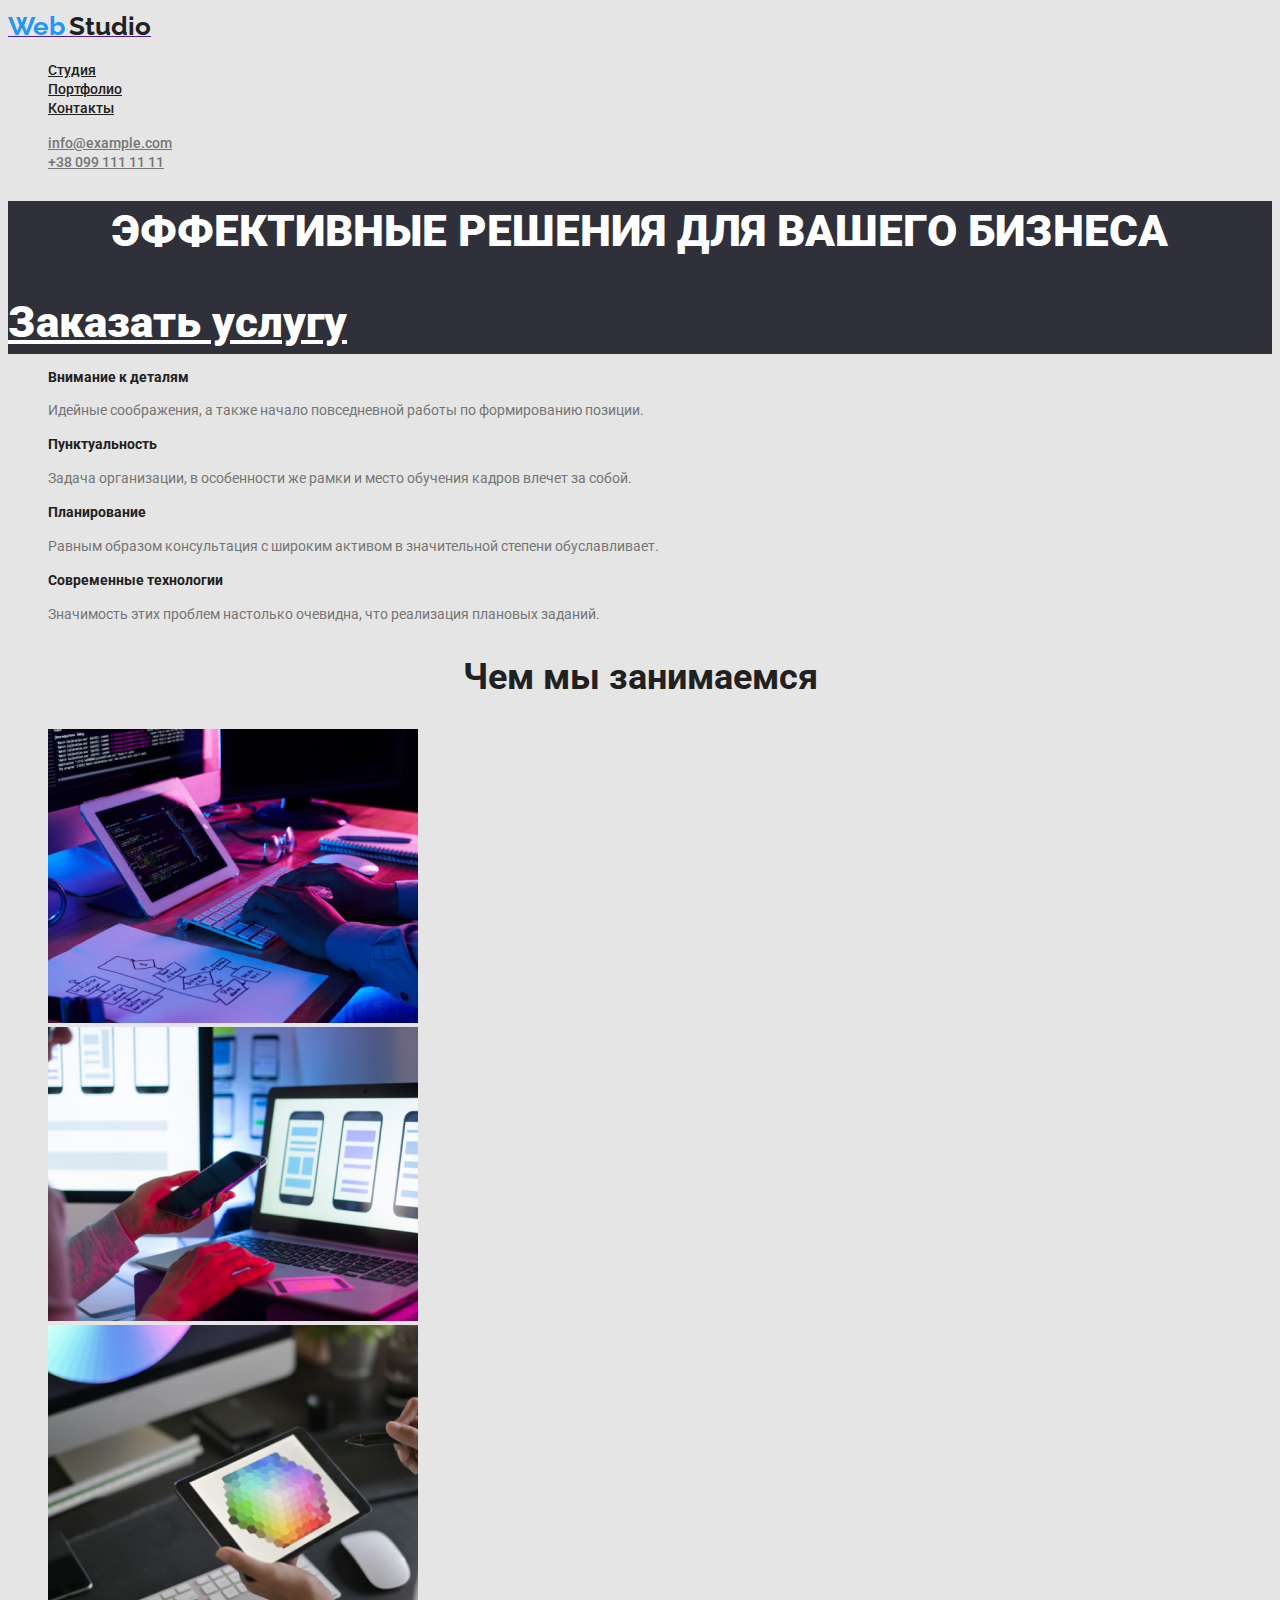
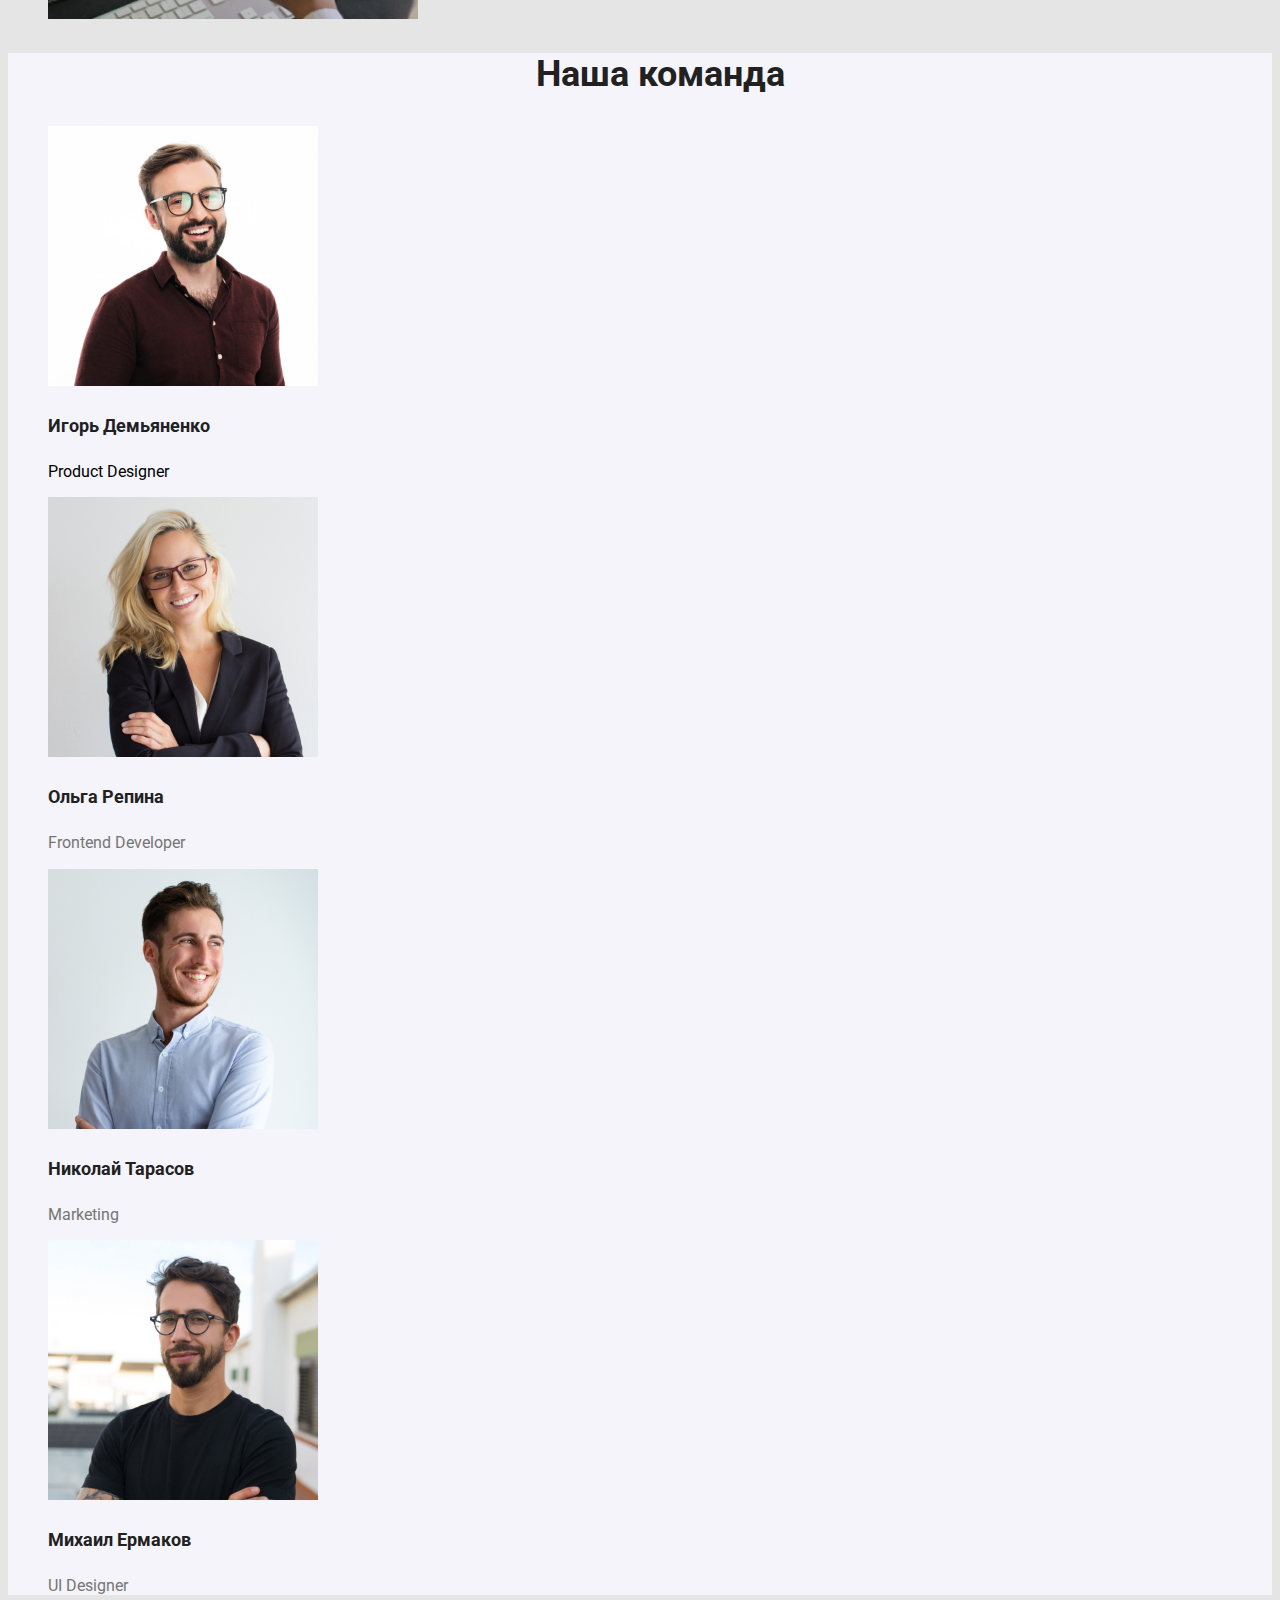
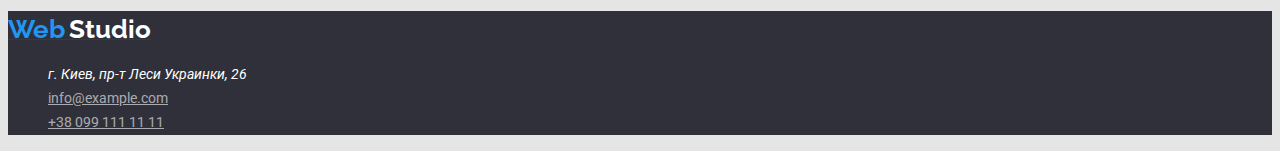
<file: css/index.html>
<!DOCTYPE html>
<html lang="ru">
<head>
    <meta charset="UTF-8">
    <meta name="viewport" content="width=device-width, initial-scale=1.0">
    <title>Document</title>
    <link rel="preconnect" href="https://fonts.gstatic.com">
    <link rel="preconnect" href="https://fonts.gstatic.com">
    <link
     href="https://fonts.googleapis.com/css2?family=Raleway:wght@700&family=Roboto:wght@400;500;700&display=swap" rel="stylesheet"/>
<link rel="stylesheet" href="./styles.css">
</head>
<body>
  <header >
    <nav>
          <a href=""> <span class="logo-start">Web</span> <span class="logo" >  Studio</span></a>
          <ul class="site-nav list">
              <li>
                <a href=""class="link">Студия</a> 
              </li>
              <li>
               <a href=""class="link">Портфолио</a> 
              </li>
              <li>
               <a href=""class="link">Контакты</a> 
              </li>
          </ul>
    </nav>
          <ul  >
              <li><a class="items" href="mailto:">info@example.com</a></li>
              <li  > <a class="items" href="tel:+"> +38 099 111 11 11</a></li>
          </ul>
      
  </header>
  <main>

<section class="text">

<h1 class="hiro-title"> 
    ЭФФЕКТИВНЫЕ РЕШЕНИЯ ДЛЯ ВАШЕГО БИЗНЕСА
    </h1>
    <a class="hiro-title" href=""  >Заказать услугу</a>
</section>

<section>
    <ul>
        <li>
            <h2>Внимание к деталям </h2>
       
            <p class="paragraph">
                Идейные соображения, а также начало повседневной работы по формированию позиции.
            </p>
        
        </li>
        <li>
            <h2>
                Пунктуальность
            </h2>
        
            <p class="paragraph">
                Задача организации, в особенности же рамки и место обучения кадров влечет за собой.
            </p>
        </li>
    
        <li>
            <h2>
                Планирование
            </h2>
        
    
            <p class="paragraph">
                Равным образом консультация с широким активом в значительной степени обуславливает.
            </p>
        </li>
 
        <li>
            <h2>
                Современные технологии
            </h2>
        
        
            <p class=" paragraph">
                Значимость этих проблем настолько очевидна, что реализация плановых заданий.
            </p>
        </li>
    </ul>
</section>
<section>

        <h2 class="box">Чем мы занимаемся</h2>
<ul>
    <li><img src="./imege/Чем мы занимаемся 1.png" width="370" height="294" alt=""></li>
    <li><img src="./imege/Чем мы занимаемся 2.png" width="370" height="294" alt=""></li>
    <li><img src="./imege/Чем мы занимаемся 3.png" width="370" height="294" alt=""></li>
</ul>
</section>
  </main>
 <section>
    <ul class="background">
     <h2 class="box">
        Наша команда
     </h2>
     
         <li>
             
             <img src="./imege/Игорь Демьяненко 1.jpg" width="270" height="260" alt="">
             <h3>Игорь Демьяненко</h3>
             <p>Product Designer</p>
         </li>
         <li>
             <img src="./imege/Ольга Репина 2.jpg" width="270" height="260" alt="">
             <h3>Ольга Репина</h3>
             <p class=" team">Frontend Developer</p>
         </li>
         <li>
             <img src="./imege/Николай Тарасов 3.jpg" width="270" height="260" alt="">
             <h3>Николай Тарасов</h3>
             <p class=" team">Marketing</p>
         </li>
         <li>
             <img src="./imege/Михаил Ермаков 4.jpg" width="270" height="260" alt="">
             <h3>Михаил Ермаков</h3>
             <p class=" team">UI Designer</p>
         </li>
     </ul>
    </section>
 <footer class="text" >
     
    <a href=""> <span class="logo-start">Web</span> <span class="logo-my" >  Studio</span></a>
         <ul >
             <li class="address"  >
                 <address>г. Киев, пр-т Леси Украинки, 26</address>
             </li>
             <li><a class="mail" href="mailto:">info@example.com</a></li>
             <li  > <a class="mobile" href="tel:+"> +38 099 111 11 11</a></li>
         </ul>
     
 </footer>

</body>
</html>
</file>
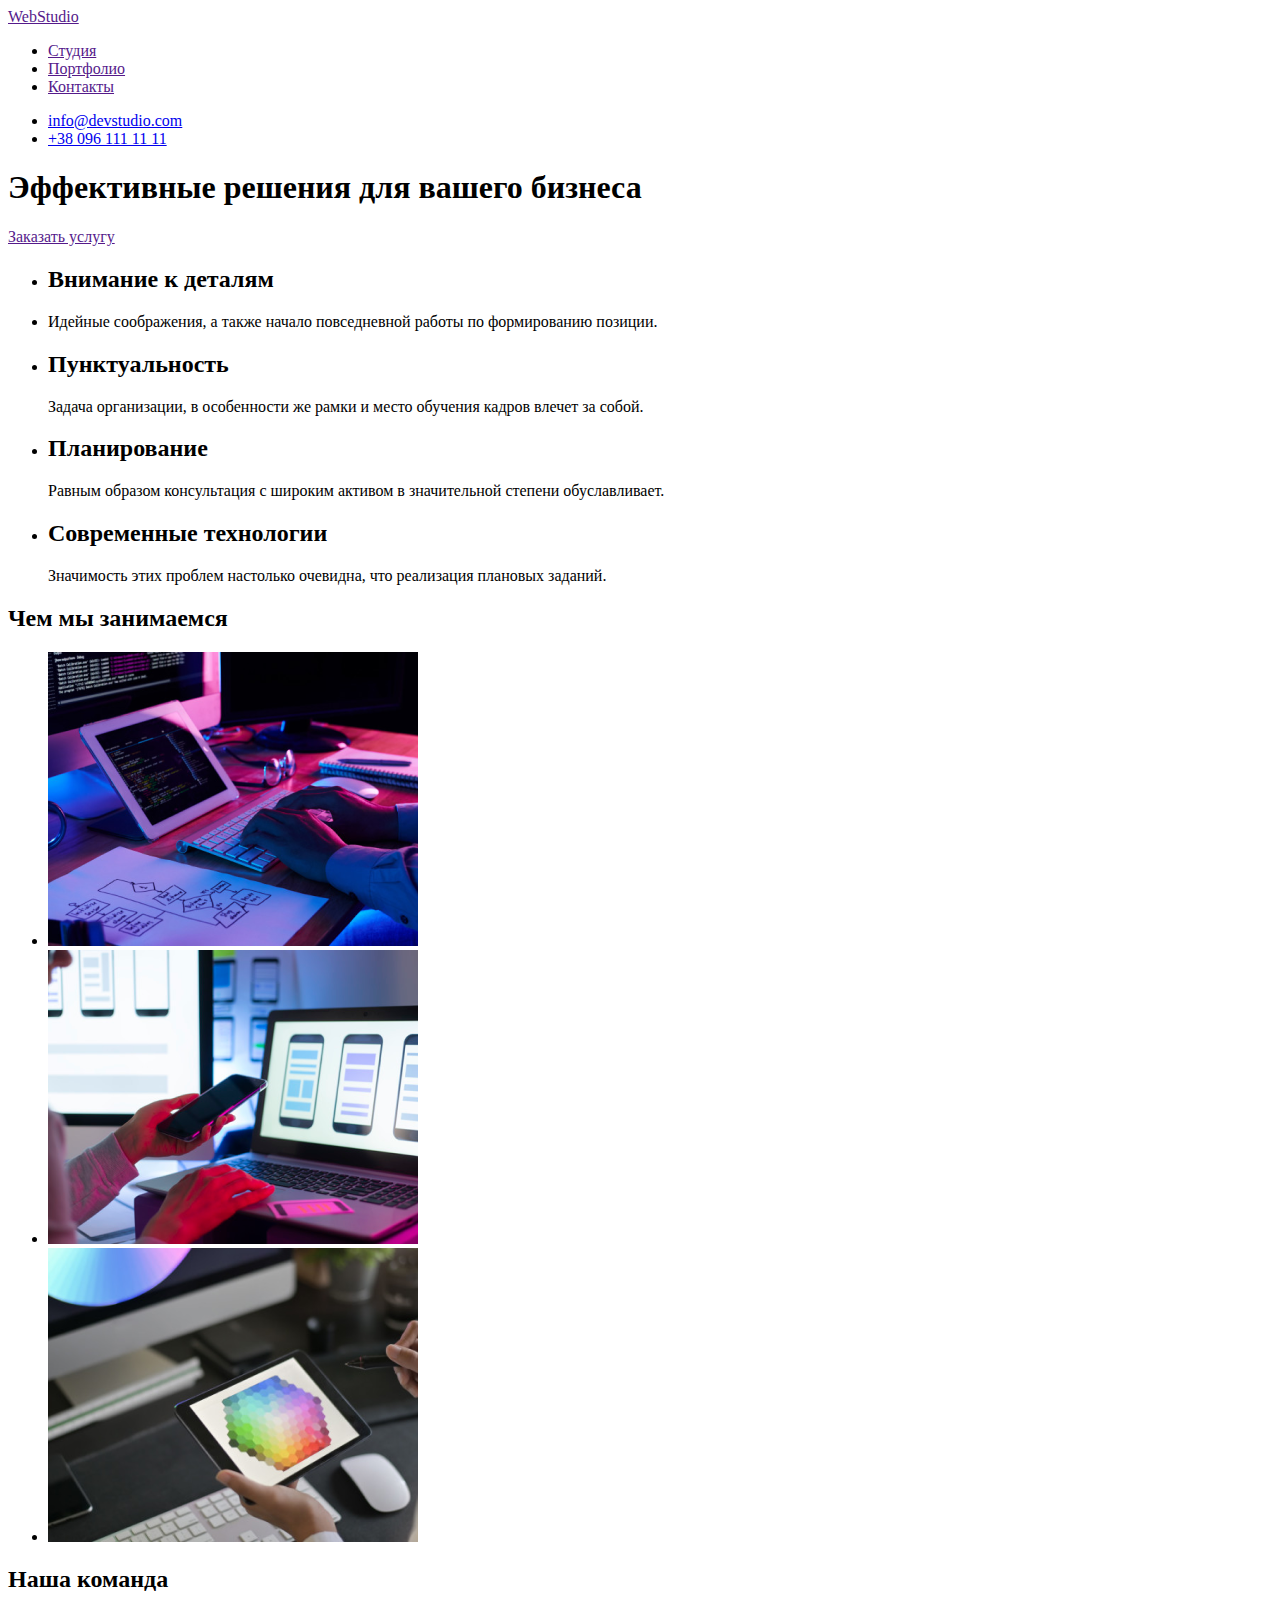
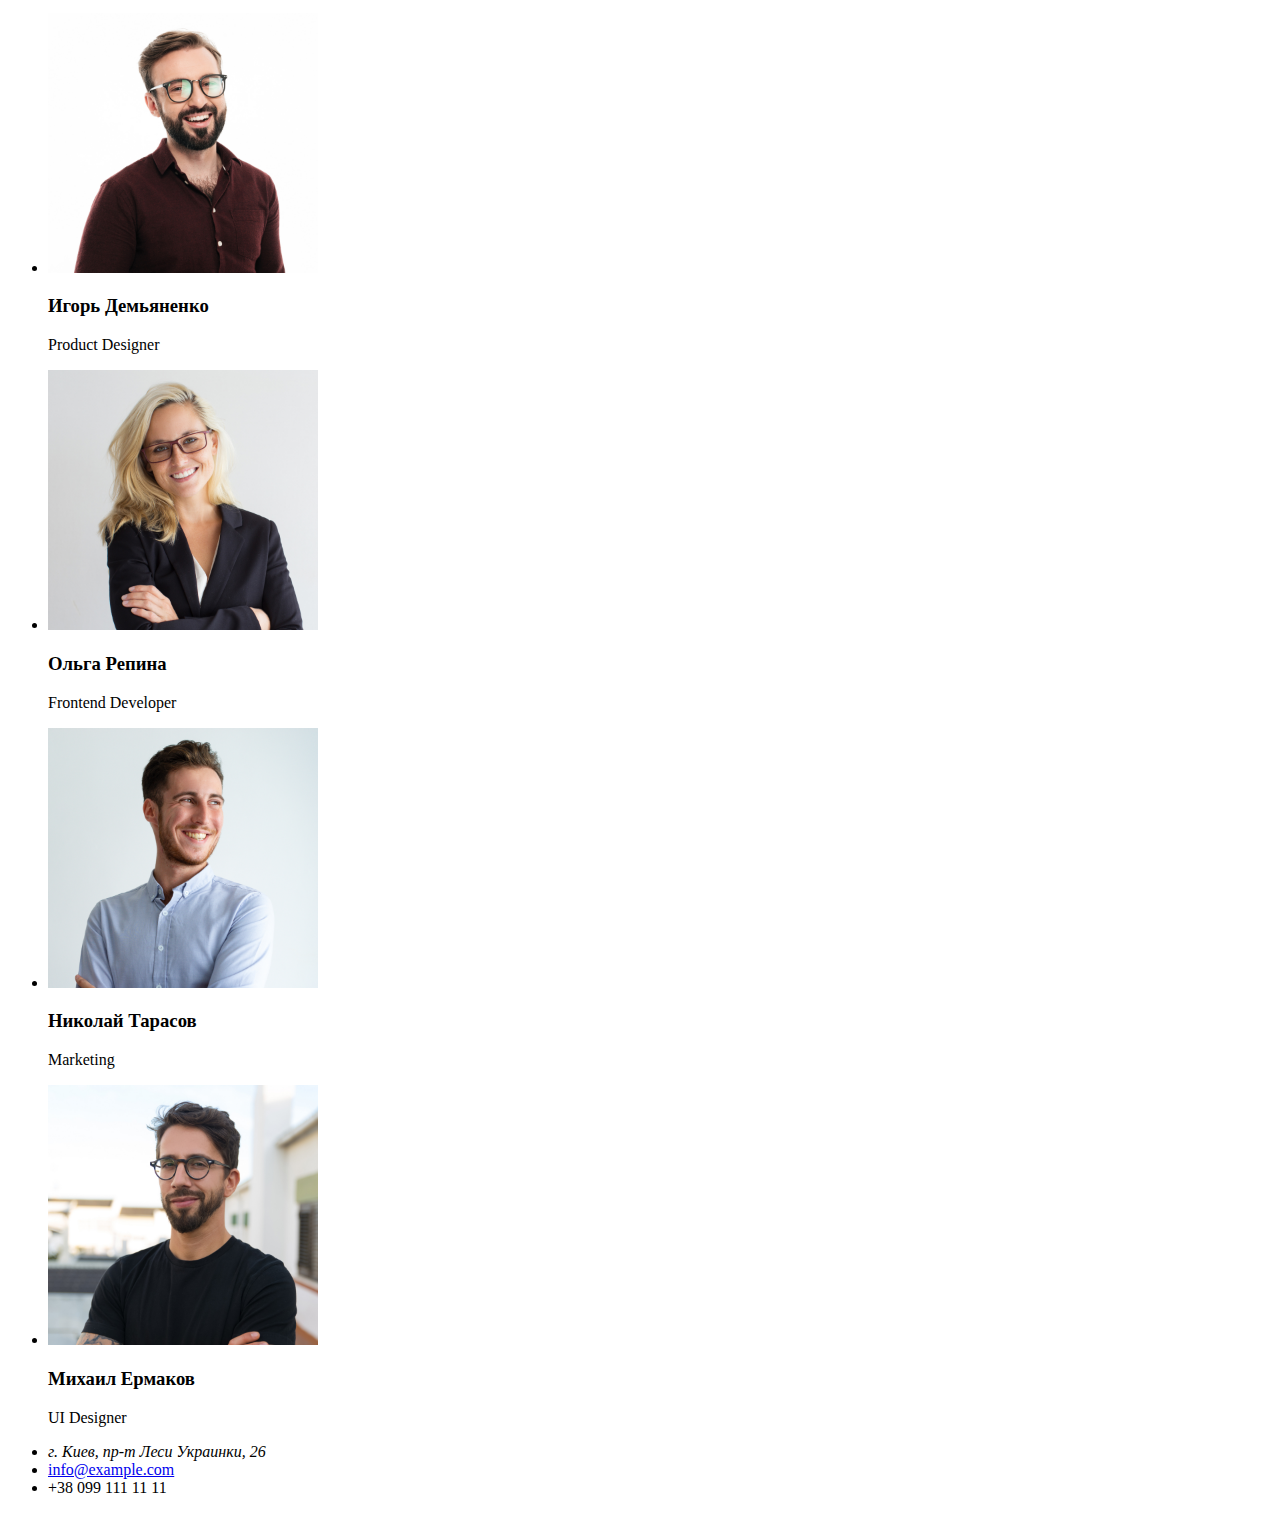
<file: index 2.html>
<!DOCTYPE html>
<html lang="ru">
<head>
    <meta charset="UTF-8">
    <meta name="viewport" content="width=device-width, initial-scale=1.0">
    <title>Document</title>
</head>
<body>
  <header>
    <nav>
          <a href="">
            WebStudio
          </a>
          <ul>
              <li>
                <a href="">Студия</a> 
              </li>
              <li>
               <a href="">Портфолио</a> 
              </li>
              <li>
               <a href="">Контакты</a> 
              </li>
          </ul>
    </nav>
          <ul>
              <li>
                  <a href="mailto:">info@devstudio.com</a>
              </li>
              <li>
                  <a href="tel:+">+38 096 111 11 11</a>
              </li>
          </ul>
      
  </header>
  <main>
<section>
    <h1>
        Эффективные решения для вашего бизнеса
    </h1>
    <a href="">Заказать услугу</a>
</section>
<section>
    <ul>
        <li>
            <h2>Внимание к деталям

            </h2>
        </li>
        <li>
            <p>
                Идейные соображения, а также начало повседневной работы по формированию позиции.
            </p>
        </li>
    
        <li>
            <h2>
                Пунктуальность
            </h2>
        
            <p>
                Задача организации, в особенности же рамки и место обучения кадров влечет за собой.
            </p>
        </li>
    
        <li>
            <h2>
                Планирование
            </h2>
        
    
            <p>
                Равным образом консультация с широким активом в значительной степени обуславливает.
            </p>
        </li>
 
        <li>
            <h2>
                Современные технологии
            </h2>
        
        
            <p>
                Значимость этих проблем настолько очевидна, что реализация плановых заданий.
            </p>
        </li>
    </ul>
</section>
<section>

        <h2>Чем мы занимаемся</h2>
<ul>
    <li><img src="./imege/Чем мы занимаемся 1.png" width="370" height="294" alt=""></li>
    <li><img src="./imege/Чем мы занимаемся 2.png" width="370" height="294" alt=""></li>
    <li><img src="./imege/Чем мы занимаемся 3.png" width="370" height="294" alt=""></li>
</ul>
</section>
  </main>
 <section>
     <h2>
        Наша команда
     </h2>
     <ul>
         <li>
             
             <img src="./imege/Игорь Демьяненко 1.jpg" width="270" height="260" alt="">
             <h3>Игорь Демьяненко</h3>
             <p>Product Designer</p>
         </li>
         <li>
             <img src="./imege/Ольга Репина 2.jpg" width="270" height="260" alt="">
             <h3>Ольга Репина</h3>
             <p>Frontend Developer</p>
         </li>
         <li>
             <img src="./imege/Николай Тарасов 3.jpg" width="270" height="260" alt="">
             <h3>Николай Тарасов</h3>
             <p>Marketing</p>
         </li>
         <li>
             <img src="./imege/Михаил Ермаков 4.jpg" width="270" height="260" alt="">
             <h3>Михаил Ермаков</h3>
             <p>UI Designer</p>
         </li>
     </ul>
 </section>
 <footer>
     <nav>
         <a href="WebStudio"></a>
         <ul>
             <li>
                 <address>г. Киев, пр-т Леси Украинки, 26</address>
             </li>
             <li><a href="mailto:">info@example.com</a></li>
             <li>+38 099 111 11 11</li>
         </ul>
     </nav>
 </footer>

</body>
</html>
</file>
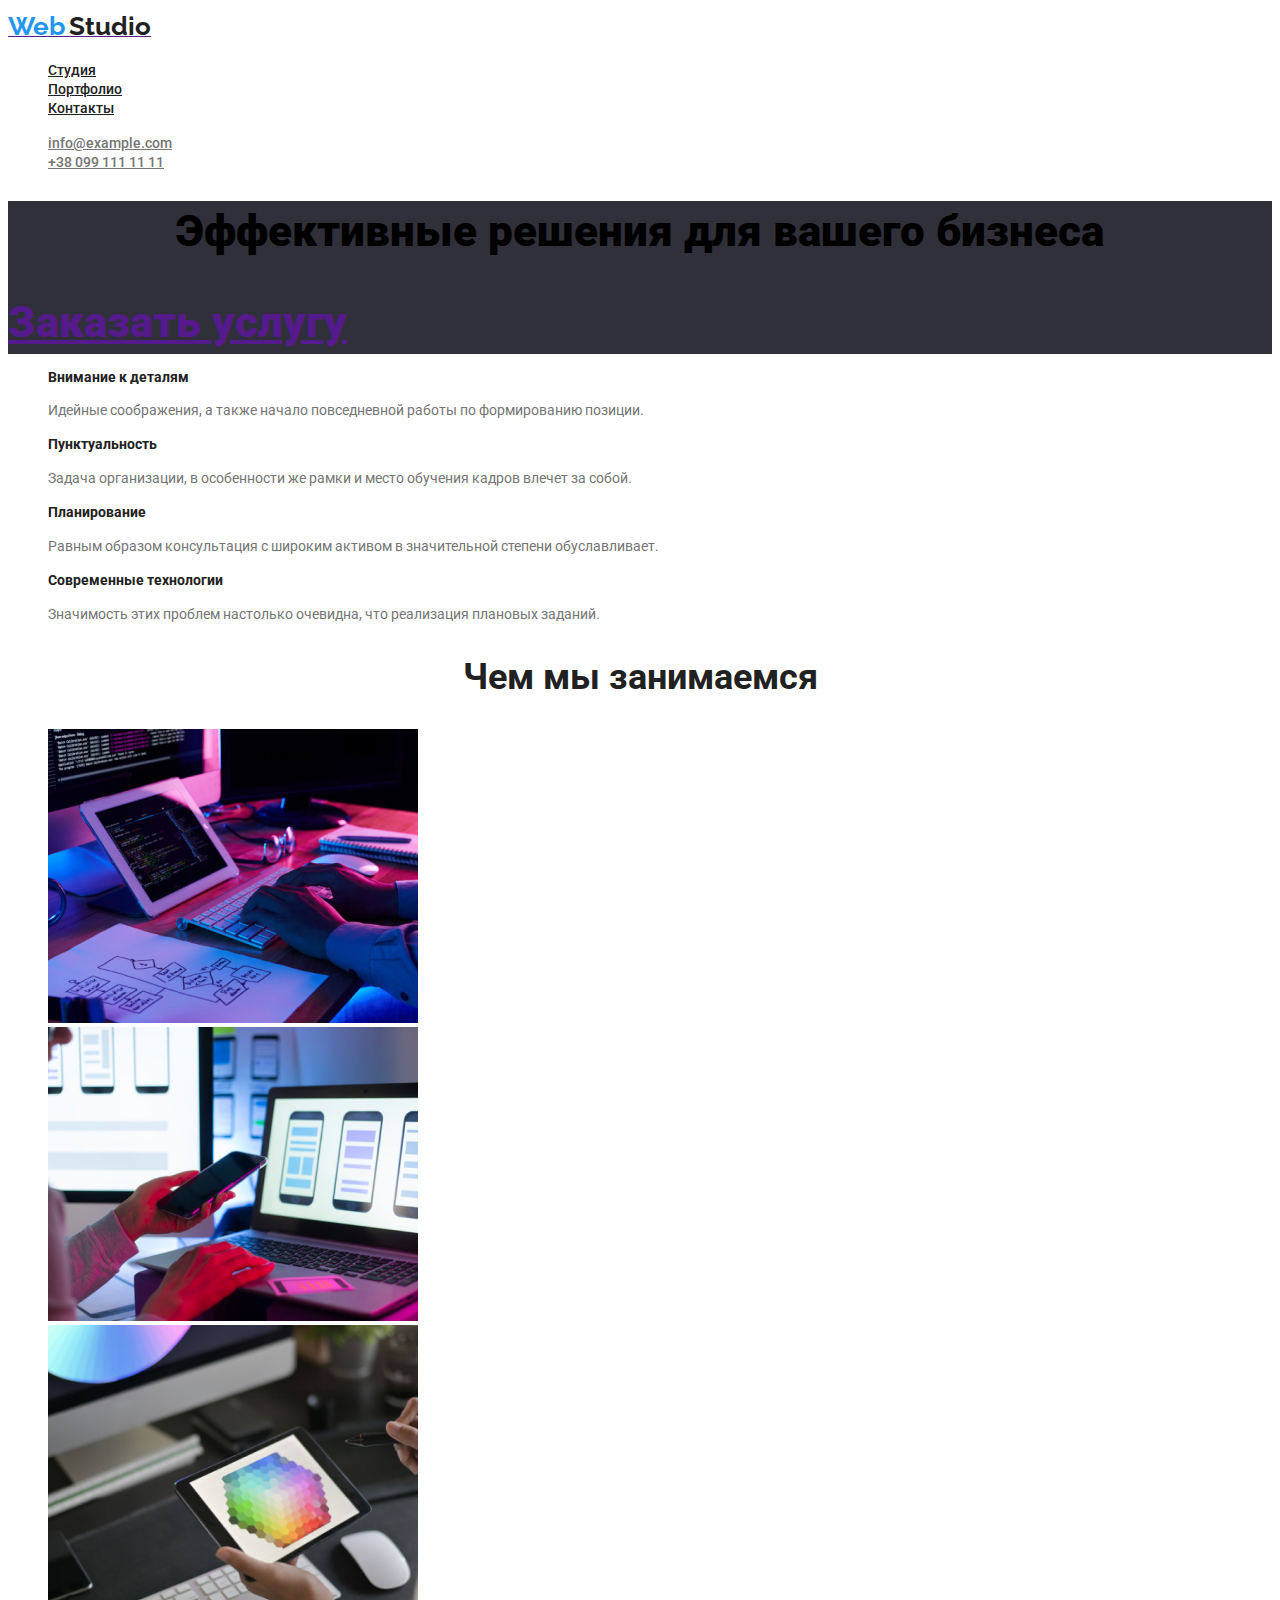
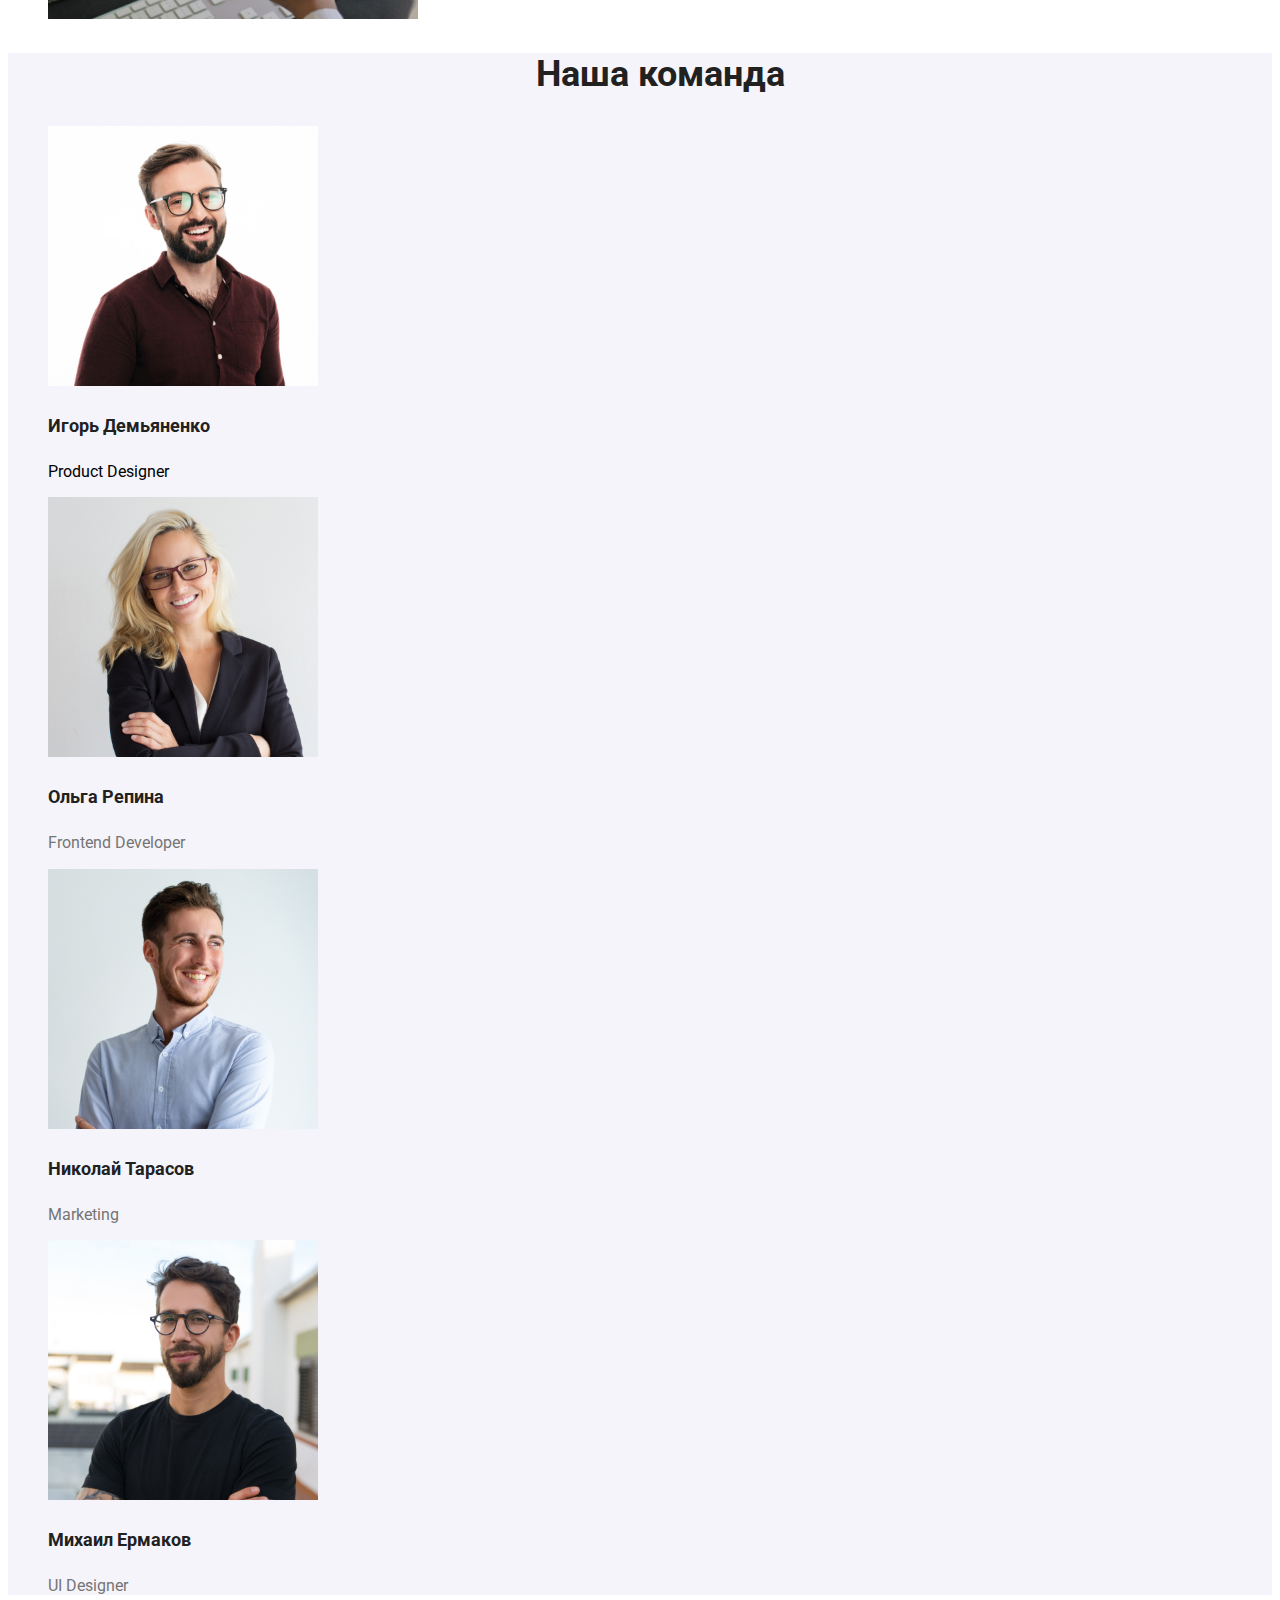
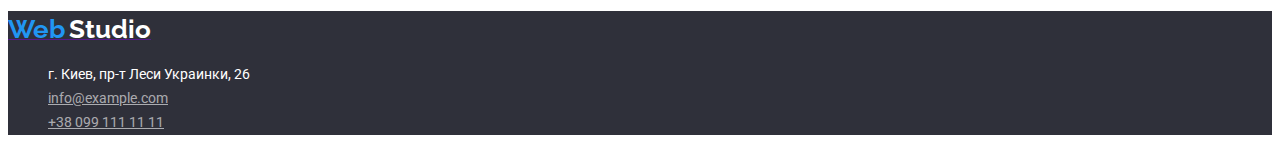
<file: index copy.html>
<!DOCTYPE html>
<html lang="ru">
<head>
    <meta charset="UTF-8">
    <meta name="viewport" content="width=device-width, initial-scale=1.0">
    <title>Document</title>
    <link rel="preconnect" href="https://fonts.gstatic.com">
    <link rel="preconnect" href="https://fonts.gstatic.com">
    <link
     href="https://fonts.googleapis.com/css2?family=Raleway:wght@700&family=Roboto:wght@400;500;700&display=swap" rel="stylesheet"/>
<link rel="stylesheet" href="./styles.css">
</head>
<body>
  <header >
    <nav>
          <a href=""> <span class="logo-start">Web</span> <span class="logo" >  Studio</span></a>
          <ul class="site-nav list">
              <li>
                <a href=""class="link">Студия</a> 
              </li>
              <li>
               <a href=""class="link">Портфолио</a> 
              </li>
              <li>
               <a href=""class="link">Контакты</a> 
              </li>
          </ul>
    </nav>
          <ul  >
              <li><a class="items" href="mailto:">info@example.com</a></li>
              <li  > <a class="items" href="tel:+"> +38 099 111 11 11</a></li>
          </ul>
      
  </header>
  <main>

<section class="text">

<h1 class="hiro-title"> 
        Эффективные решения для вашего бизнеса
    </h1>
    <a class="hiro-title" href=""  >Заказать услугу</a>
</section>

<section>
    <ul>
        <li>
            <h2>Внимание к деталям </h2>
       
            <p class="paragraph">
                Идейные соображения, а также начало повседневной работы по формированию позиции.
            </p>
        
        </li>
        <li>
            <h2>
                Пунктуальность
            </h2>
        
            <p class="paragraph">
                Задача организации, в особенности же рамки и место обучения кадров влечет за собой.
            </p>
        </li>
    
        <li>
            <h2>
                Планирование
            </h2>
        
    
            <p class="paragraph">
                Равным образом консультация с широким активом в значительной степени обуславливает.
            </p>
        </li>
 
        <li>
            <h2>
                Современные технологии
            </h2>
        
        
            <p class=" paragraph">
                Значимость этих проблем настолько очевидна, что реализация плановых заданий.
            </p>
        </li>
    </ul>
</section>
<section>

        <h2 class="box">Чем мы занимаемся</h2>
<ul>
    <li><img src="./imege/Чем мы занимаемся 1.png" width="370" height="294" alt=""></li>
    <li><img src="./imege/Чем мы занимаемся 2.png" width="370" height="294" alt=""></li>
    <li><img src="./imege/Чем мы занимаемся 3.png" width="370" height="294" alt=""></li>
</ul>
</section>
  </main>
 <section>
    <ul class="background">
     <h2 class="box">
        Наша команда
     </h2>
     
         <li>
             
             <img src="./imege/Игорь Демьяненко 1.jpg" width="270" height="260" alt="">
             <h3>Игорь Демьяненко</h3>
             <p>Product Designer</p>
         </li>
         <li>
             <img src="./imege/Ольга Репина 2.jpg" width="270" height="260" alt="">
             <h3>Ольга Репина</h3>
             <p class=" team">Frontend Developer</p>
         </li>
         <li>
             <img src="./imege/Николай Тарасов 3.jpg" width="270" height="260" alt="">
             <h3>Николай Тарасов</h3>
             <p class=" team">Marketing</p>
         </li>
         <li>
             <img src="./imege/Михаил Ермаков 4.jpg" width="270" height="260" alt="">
             <h3>Михаил Ермаков</h3>
             <p class=" team">UI Designer</p>
         </li>
     </ul>
    </section>
 <footer class="text" >
     
    <a href=""> <span class="logo-start">Web</span> <span class="logo-my" >  Studio</span></a>
         <ul >
             <li class="address"  >
                 <address>г. Киев, пр-т Леси Украинки, 26</address>
             </li>
             <li><a class="mail" href="mailto:">info@example.com</a></li>
             <li  > <a class="mobile" href="tel:+"> +38 099 111 11 11</a></li>
         </ul>
     
 </footer>

</body>
</html>
</file>
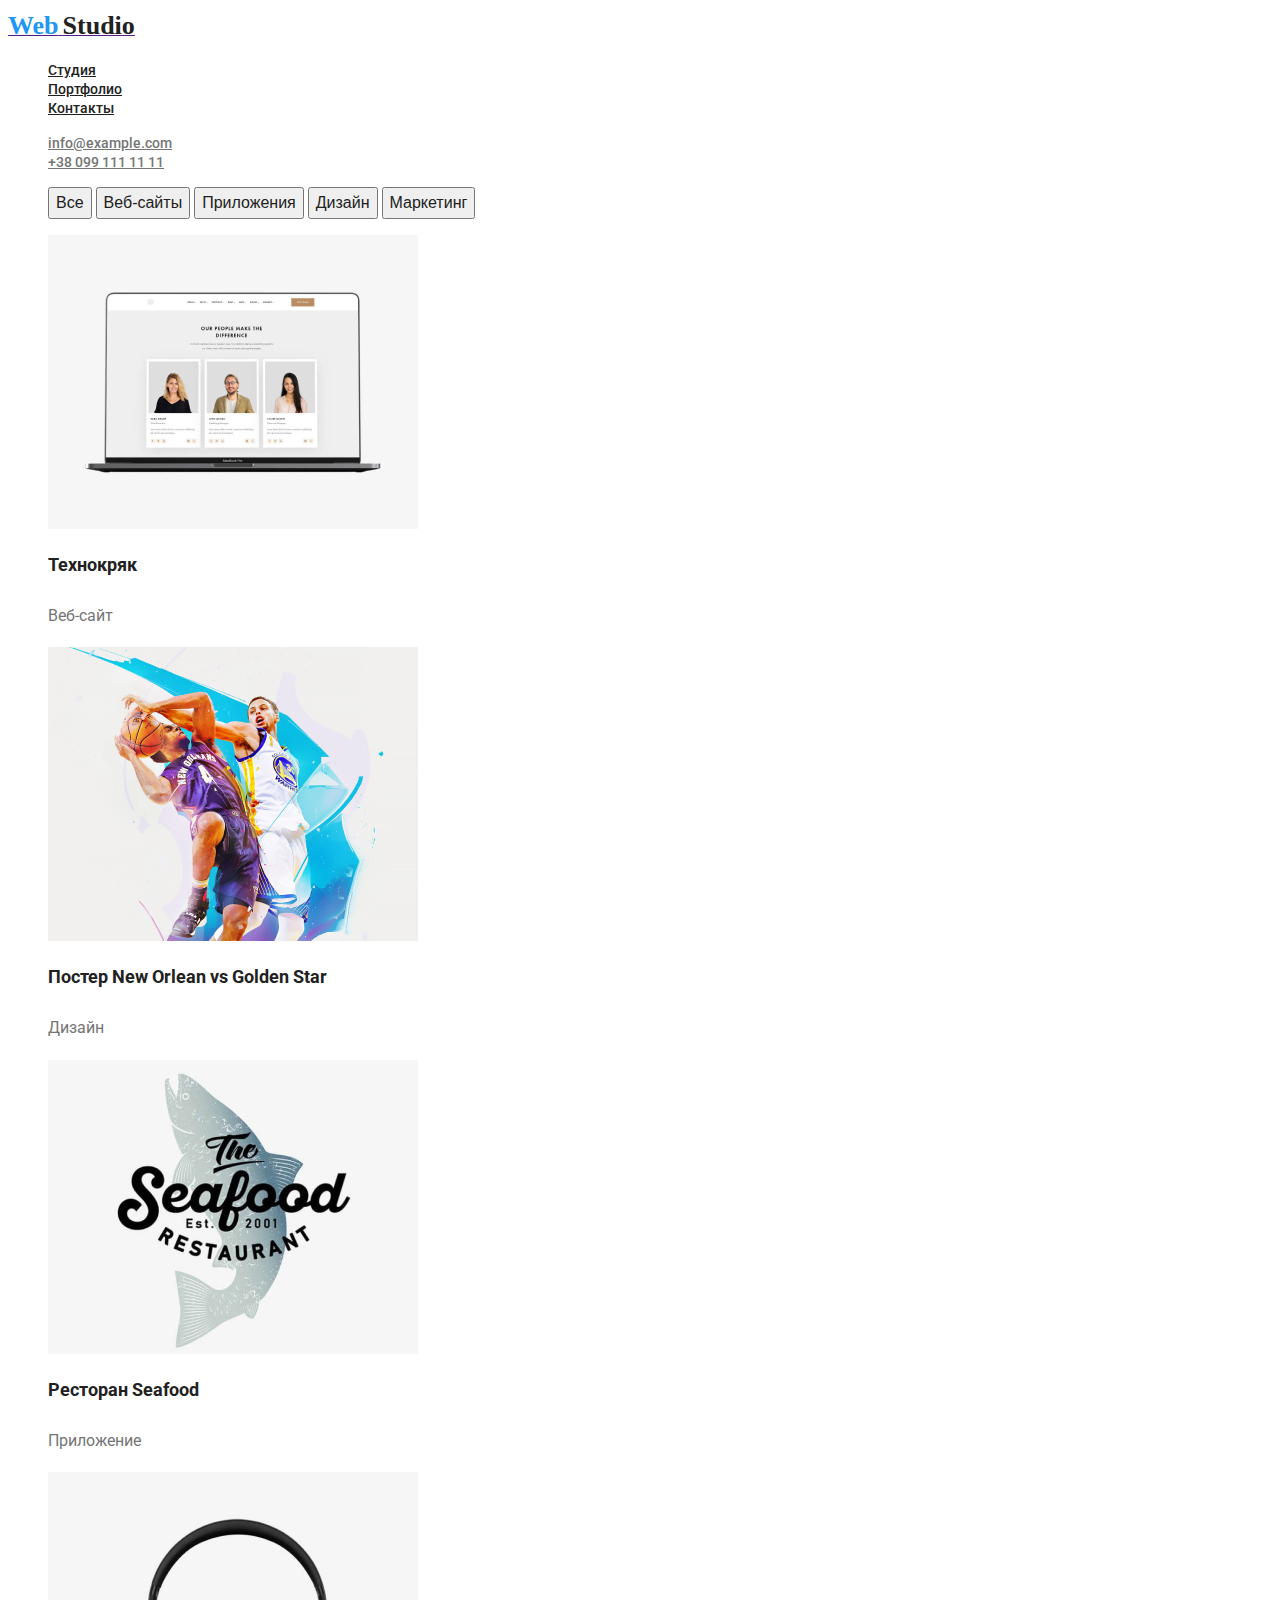
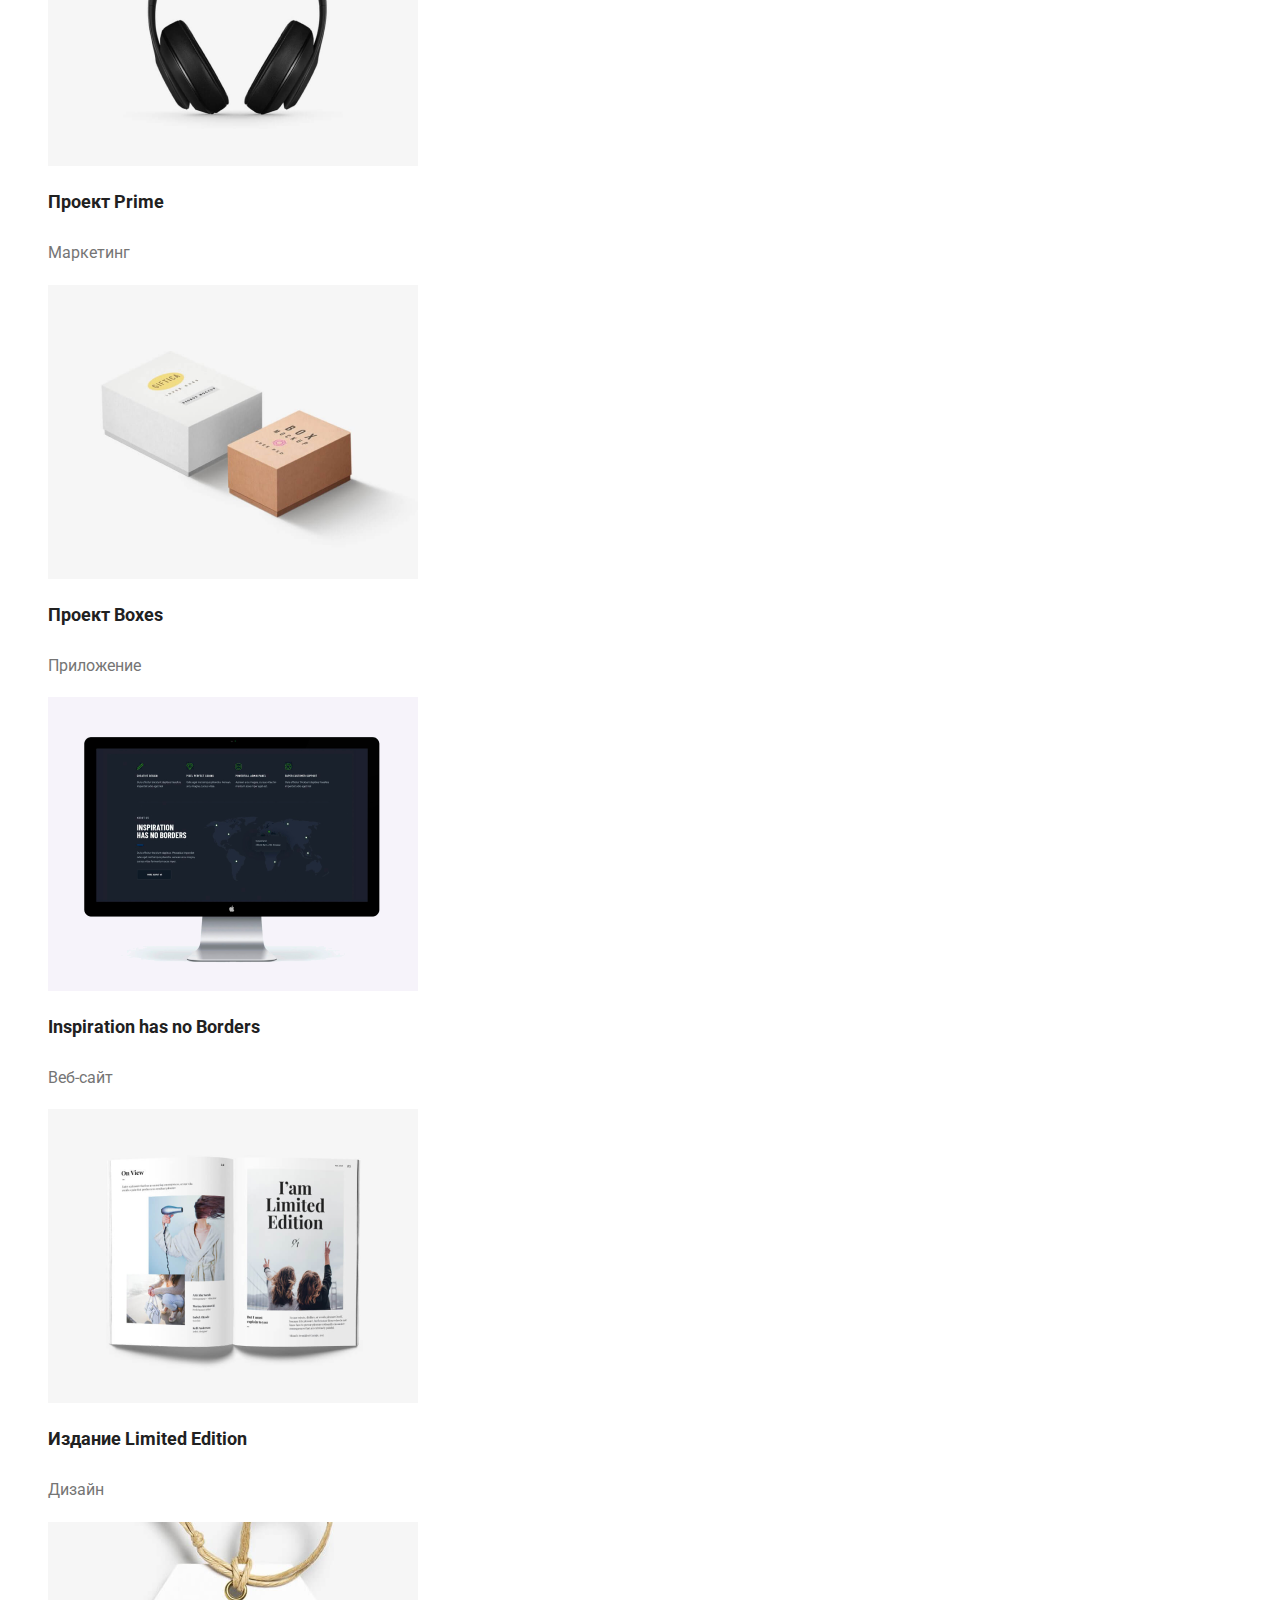
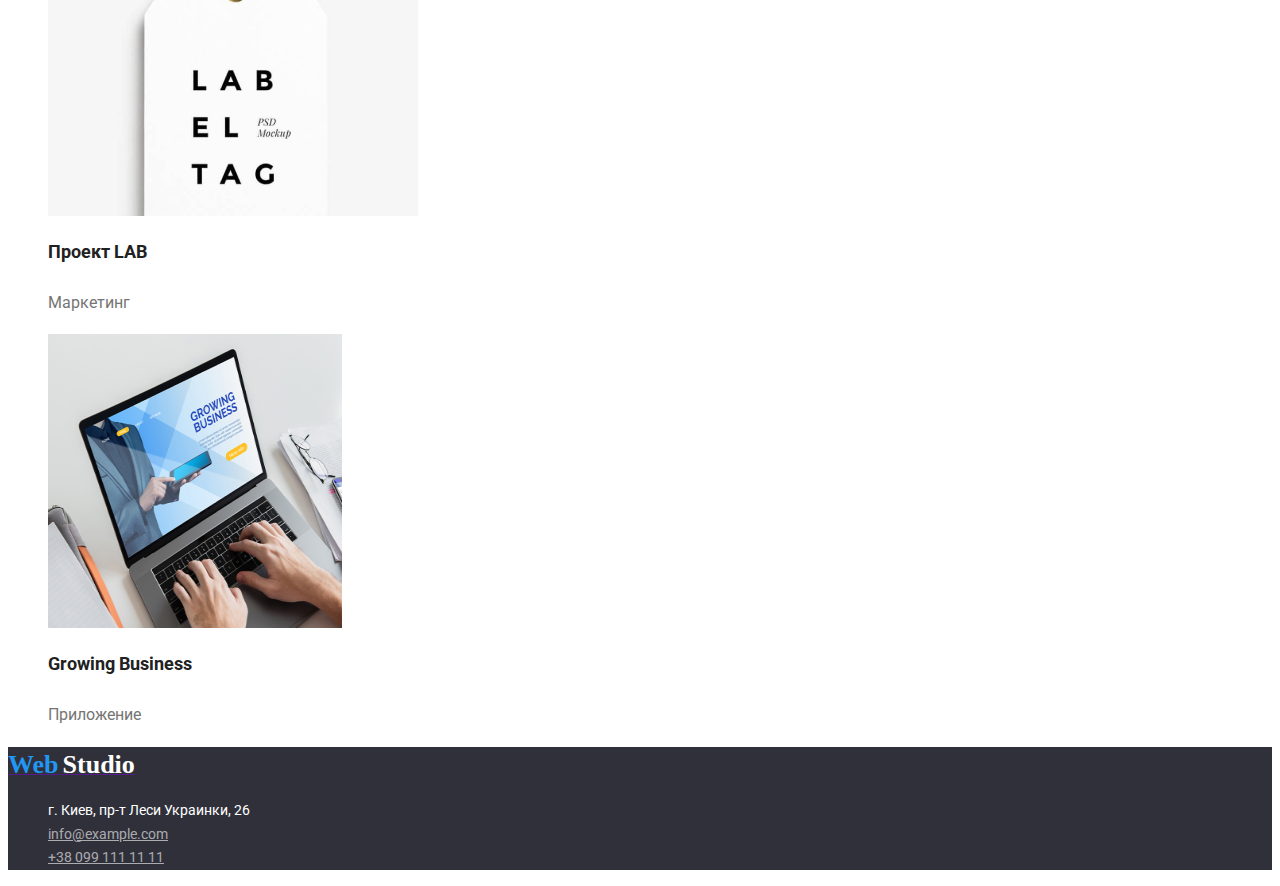
<file: portfolio copy.html>
</body>
</html>
<!DOCTYPE html>
<html lang="ru">
    <link rel="stylesheet" href="./styles.css">
<head>
    <meta charset="UTF-8">
    <meta name="viewport" content="width=device-width, initial-scale=1.0">
    <title>Document</title>
    <link rel="preconnect" href="https://fonts.gstatic.com">
<link href="https://fonts.googleapis.com/css2?family=Roboto:wght@400;700&display=swap" rel="stylesheet">
</head>
<body>
    <header>
        <nav>
            <a href=""> <span class="logo-start">Web</span> <span class="logo" >  Studio</span></a>
           
            <ul class="site-nav list">
                <li><a href=""class="link">Студия</a></li>
                <li><a href=""class="link">Портфолио</a></li>
                <li><a href=""class="link">Контакты</a></li>
            </ul>
        </nav>
        <ul>
            <li>  <a class="items" href="mailto:"> info@example.com </a></li>
            <li><a class="items" href="tel:+"> +38 099 111 11 11</a></li>
        </ul>
    </header>
    <main>
        <section>
            <ul >
            <button> <li class="site"> Все</li></button>
            <button> <li class="site">Веб-сайты</li></button>
            <button> <li class="site">Приложения</li></button>
            <button> <li class="site">Дизайн</li></button>
            <button> <li class="site">Маркетинг</li></button>
            </ul>
        </section>
        <ul>
            <li>
                <img src="./imege/2/img.png" width="370" height="294" alt="">
                <h3>Технокряк</h3>
        
                <p class="project">Веб-сайт</p>
            </li>
        
            <li>
                <img src="./imege/2/img 2.png" width="370" height="294" alt="">
                <h3>Постер New Orlean vs Golden Star</h3>
                <p class="project">Дизайн</p>
            </li>
            <li>
                <img src="./imege/2/img 3.png" width="370" height="294" alt="">
                <h3>Ресторан Seafood</h3>
                <p class="project">Приложение</p>
            </li>
            <li>
                <img src="./imege/2/img4.png" width="370" height="294" alt="">
                <h3>Проект Prime</h3>
                <p class="project">Маркетинг</p>
        
            </li>
            <li>
                <img src="./imege/2/img5.png" width="370" height="294" alt="">
                <h3>Проект Boxes</h3>
                <p class="project">Приложение</p>
            </li>
            <li>
                <img src="./imege/2/img6.png" width="370" height="294" alt="">
                <h3>Inspiration has no Borders</h3>
                <p class="project">Веб-сайт</p>
            </li>
            <li>
                <img src="./imege/2/7.png" width="370" height="294" alt="">
                <h3>Издание Limited Edition</h3>
                <p class="project">Дизайн</p>
            </li>
            <li>
               <img src="./imege/2/8.png" width="370" height="294" alt="">
               <h3>Проект LAB</h3>
               <p class="project">Маркетинг</p>
            </li>
            <li>
                <img src="./imege/2/9.png" width="294" height="294" alt="">
                <h3>Growing Business</h3>
                <p class="project">Приложение</p>
            </li>
        </ul>
    </main>
        <footer class="text">
            
                
            <a href=""> <span class="logo-start">Web</span> <span class="logo-my" >  Studio</span></a>

                
                    <ul >
                        <li class="address" >  <address>г. Киев, пр-т Леси Украинки, 26</address></li>
                        <li >  <a class="mail" href="mailto:"> info@example.com </a></li>
                        
                        <li  > <a class="mobile" href="tel:+"> +38 099 111 11 11</a></li>
                    </ul>
            
        </footer>
    
</body>
</html>
</file>
<file: css/styles.css>
body{
    background : #E5E5E5;
    font-family: Roboto, sans-serif;}
    /*лого шапка logo*/
    .logo-start .logo {
    font-style: 400;
    font-weight: 700;
    font-size: 1.2;
    line-height: 31px;}
    .logo-start{
        color: #2196F3;
        width: 145px;
        height: 31px;
        left: 215px;
        top: 24px;
        
        font-family: Raleway;
        font-style:400;
        font-weight: 700;
        font-size: 26px;
        line-height: 1.4;}
    .logo{
        color: #212121;
        width: 145px;
        height: 31px;
        left: 215px;
        top: 24px;
        
        font-family: Raleway;
        font-style: 400;
        font-weight: 700;
        font-size: 26px;
        line-height: 1.4;}
    
        .logo-my{
    
        color: #FFFFFF;
    
        width: 145px;
        height: 31px;
        left: 215px;
        top: 24px;
        
        font-family: Raleway;
        font-style: 400;
        font-weight: 700;
        font-size: 26px;
        line-height: 1.4;}
        /*список навигации link*/
        .link {
            color: #212121;
            font-style: 400;
            font-weight: 500;
            font-size: 14px;
            line-height: 1.14;}   
        .link:hover{
            color: #2196F3;
    
            font-style: 400;
            font-weight: 500;
            font-size: 14px;
            line-height: 1.14;}
            
                /* Эффективные решения для вашего бизнеса */
    
        .hiro-title{
            color: #FFFFFF;
        font-weight: 900;
        font-size: 44px;
        line-height: 1.4;
        text-align: center;}
        /* Внимание к деталям,Пунктуальность,Планирование,Современные технологии*/
        h2{
            color: #212121;
            font-style: normal;
            font-weight: 700;
            font-size: 14px;
            line-height: 1.14;}
    
            .paragraph {
            color: #757575;
            font-style: 400;
            font-weight: 400;
            font-size: 14px;
            line-height: 1.7;}
    /* Чем мы занимаемся, Наша команда */
        .box{
        color: #212121;
        font-weight: 700;
        font-size: 36px;
        line-height: 1.2;
        text-align: center;}
    /* Наша команда имена */
    h3{
    color: #212121;
    
    font-style: 400;
    font-weight: 500;
    font-size: 16px;
    line-height: 19px;}
    
    .team{
        font-style: 400;
        font-weight: 400;
        font-size: 16px;
        line-height: 1.2;
        color: #757575;}
    
    /*мобильный,мыло*/
    
    .items:hover{
        color: #2196F3;
        font-style: 400;
        font-weight: 500;
        font-size: 14px;
        line-height: 1.14;}
    .items{color: #757575;
        font-style: 400;
        font-weight: 500;
        font-size: 14px;
        line-height: 1.14;}
    
    .mobile, .mail{
        color: rgba(255, 255, 255, 0.6);
    font-style: 400;
    font-weight: 400;
    font-size: 14px;
    line-height: 1.7}
    
    /* Все,Веб-сайты,Приложения,Дизайн,Маркетинг*/
        .site{
        font-style: 400;
        font-weight: 500;
        font-size: 16px;
        line-height: 1.6;
        color:  #212121;}
        .site:hover{
        font-style: 400;
        font-weight: 500;
        font-size: 16px;
        line-height: 1.6;
        color: #FFFFFF;}
    
        /* заголовки проектов */
        h3{
            font-style: 400;
            font-weight: 700;
            font-size: 18px;
            line-height: 2;
            color: #212121;}
        .project{
            font-style: 400;
            font-weight: 400;
            font-size: 16px;
            line-height: 1.9;
    
            color: #757575;}
    
     
            .text{background: #2F303A;}
            .background{background: #F5F4FA;}
            ul{list-style: none;}
             address{
            font-style: 400;
            font-weight: 400;
            font-size: 14px;
            line-height: 1.7;
      
            color: #FFFFFF}
</file>
<file: styles.css>
body{
background color: #E5E5E5;
font-family: Roboto, sans-serif;}
/*лого шапка logo*/
.logo-start .logo :{
font-style: 400;
font-weight: 700;
font-size: 1.2;
line-height: 31px;}
.logo-start{
    color: #2196F3;
    width: 145px;
    height: 31px;
    left: 215px;
    top: 24px;
    
    font-family: Raleway;
    font-style: normal;
    font-weight: bold;
    font-size: 26px;
    line-height: 1.4;}
.logo{
    color: #212121;
    width: 145px;
    height: 31px;
    left: 215px;
    top: 24px;
    
    font-family: Raleway;
    font-style: normal;
    font-weight: bold;
    font-size: 26px;
    line-height: 1.4;}

    .logo-my{

    color: #FFFFFF;

    width: 145px;
    height: 31px;
    left: 215px;
    top: 24px;
    
    font-family: Raleway;
    font-style: normal;
    font-weight: bold;
    font-size: 26px;
    line-height: 1.4;}
    /*список навигации link*/
    .link {
        color: #212121;
        font-style: 400;
        font-weight: 500;
        font-size: 14px;
        line-height: 1.14;}   
    .link:hover{
        color: #2196F3;

        font-style: 400;
        font-weight: 500;
        font-size: 14px;
        line-height: 1.14;}
        
            /* Эффективные решения для вашего бизнеса */

    .hiro-title{
    font-weight: 900;
    font-size: 44px;
    line-height: 1.4;
    text-align: center;}
    /* Внимание к деталям,Пунктуальность,Планирование,Современные технологии*/
    h2{
        color: #212121;
        font-style: normal;
        font-weight: 700;
        font-size: 14px;
        line-height: 1.14;}

        .paragraph {
        color: #757575;
        font-style: 400;
        font-weight: 400;
        font-size: 14px;
        line-height: 1.7;}
/* Чем мы занимаемся, Наша команда */
    .box{
    color: #212121;
    font-weight: 700;
    font-size: 36px;
    line-height: 1.2;
    text-align: center;}
/* Наша команда имена */
h3{
color: #212121;

font-style: 400;
font-weight: 500;
font-size: 16px;
line-height: 19px;}

.team{
    font-style: 400;
    font-weight: 400;
    font-size: 16px;
    line-height: 1.2;
    color: #757575;}

/*мобильный,мыло*/

.items:hover{
    color: #2196F3;
    font-style: 400;
    font-weight: 500;
    font-size: 14px;
    line-height: 1.14;}
.items{color: #757575;
    font-style: 400;
    font-weight: 500;
    font-size: 14px;
    line-height: 1.14;}

.mobile, .mail{
    color: rgba(255, 255, 255, 0.6);
font-style: 400;
font-weight: 400;
font-size: 14px;
line-height: 1.7}

/* Все,Веб-сайты,Приложения,Дизайн,Маркетинг*/
    .site{
    font-style: 400;
    font-weight: 500;
    font-size: 16px;
    line-height: 1.6;
    color:  #212121;}
    .site:hover{
    font-style: 400;
    font-weight: 500;
    font-size: 16px;
    line-height: 1.6;
    color: #FFFFFF;}

    /* заголовки проектов */
    h3{
        font-style: 400;
        font-weight: bold;
        font-size: 18px;
        line-height: 2;
        color: #212121;}
    .project{
        font-style: normal;
        font-weight: normal;
        font-size: 16px;
        line-height: 1.9;

        color: #757575;}

 
.text{background: #2F303A;}
.background{background: #F5F4FA;}
 ul{list-style: none;}
 address{
    font-style: normal;
    font-weight: normal;
    font-size: 14px;
    line-height: 1.7;
  
    color: #FFFFFF}
</file>
